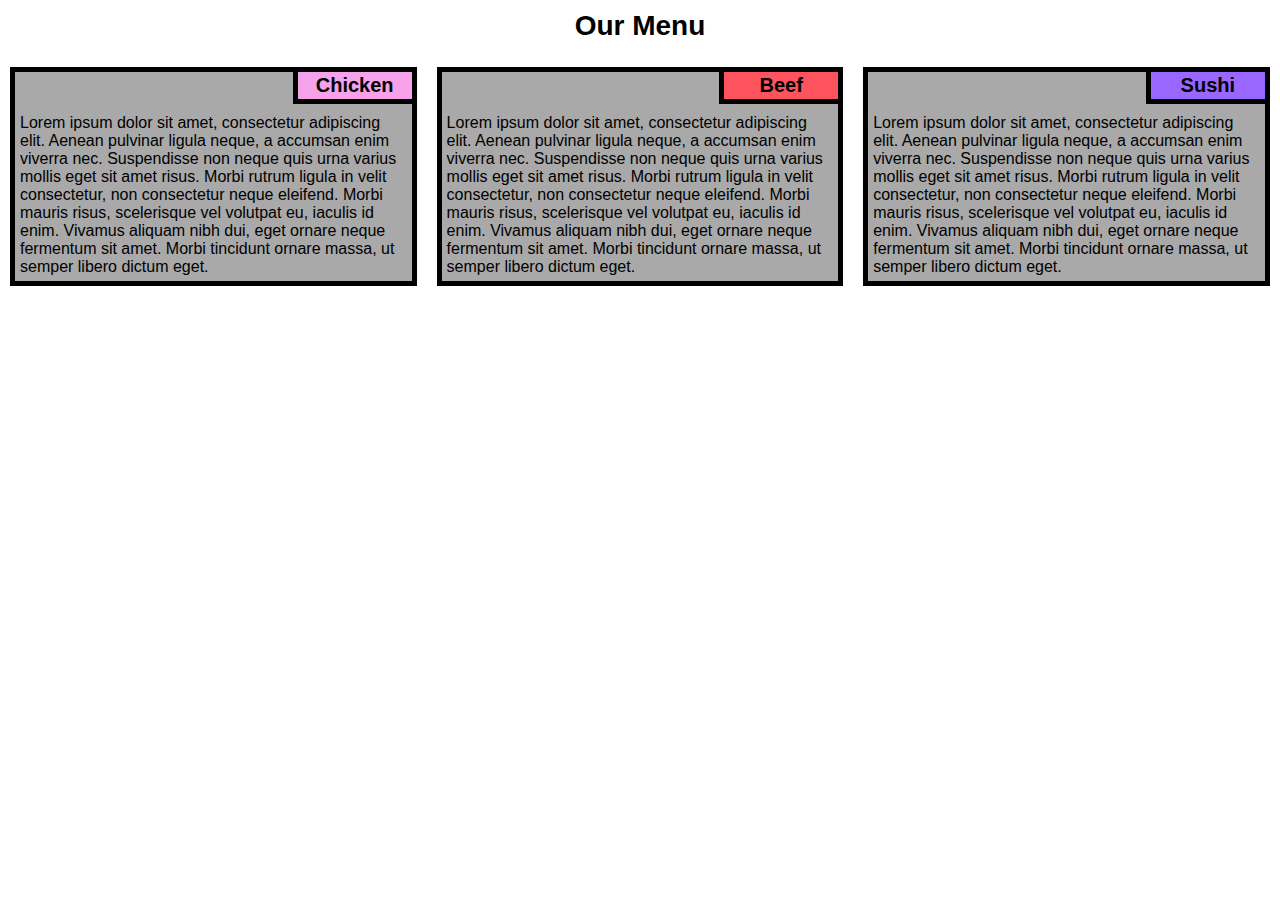
<file: module2_solution/index.html>
<!DOCTYPE html>
<html>
<head>
	<meta charset="utf-8">
	<meta http-equiv="X-UA-Compatible" content="IE-edge">
	<meta name="viewport" content="width=device-width, initial-scale=1">
	<link rel="stylesheet" type="text/css" href="css/style.css"> 
	<title>Module 2 Assignment</title>
</head>
<body>
	<h1>Our Menu</h1>

	<div class="col-lg-4 col-md-6 col-sd-12">
		<div>
			<p class="label" id="chicken">Chicken</p>		
			<p  class="description">Lorem ipsum dolor sit amet, consectetur adipiscing elit. Aenean pulvinar ligula neque, a accumsan enim viverra nec. Suspendisse non neque quis urna varius mollis eget sit amet risus. Morbi rutrum ligula in velit consectetur, non consectetur neque eleifend. Morbi mauris risus, scelerisque vel volutpat eu, iaculis id enim. Vivamus aliquam nibh dui, eget ornare neque fermentum sit amet. Morbi tincidunt ornare massa, ut semper libero dictum eget.</p>
		</div>
	</div>

	<div class="col-lg-4 col-md-6 col-sd-12">
		<div>
			<p class="label" id="beef">Beef</p>
			<p class="description">Lorem ipsum dolor sit amet, consectetur adipiscing elit. Aenean pulvinar ligula neque, a accumsan enim viverra nec. Suspendisse non neque quis urna varius mollis eget sit amet risus. Morbi rutrum ligula in velit consectetur, non consectetur neque eleifend. Morbi mauris risus, scelerisque vel volutpat eu, iaculis id enim. Vivamus aliquam nibh dui, eget ornare neque fermentum sit amet. Morbi tincidunt ornare massa, ut semper libero dictum eget.</p>
		</div>
	</div>

	<div class="col-lg-4 col-md-12 col-sd-12">
		<div>
			<p class="label" id="sushi">Sushi</p>
			<p class="description">Lorem ipsum dolor sit amet, consectetur adipiscing elit. Aenean pulvinar ligula neque, a accumsan enim viverra nec. Suspendisse non neque quis urna varius mollis eget sit amet risus. Morbi rutrum ligula in velit consectetur, non consectetur neque eleifend. Morbi mauris risus, scelerisque vel volutpat eu, iaculis id enim. Vivamus aliquam nibh dui, eget ornare neque fermentum sit amet. Morbi tincidunt ornare massa, ut semper libero dictum eget.</p>
		</div>
	</div>


</body>
</html>
</file>
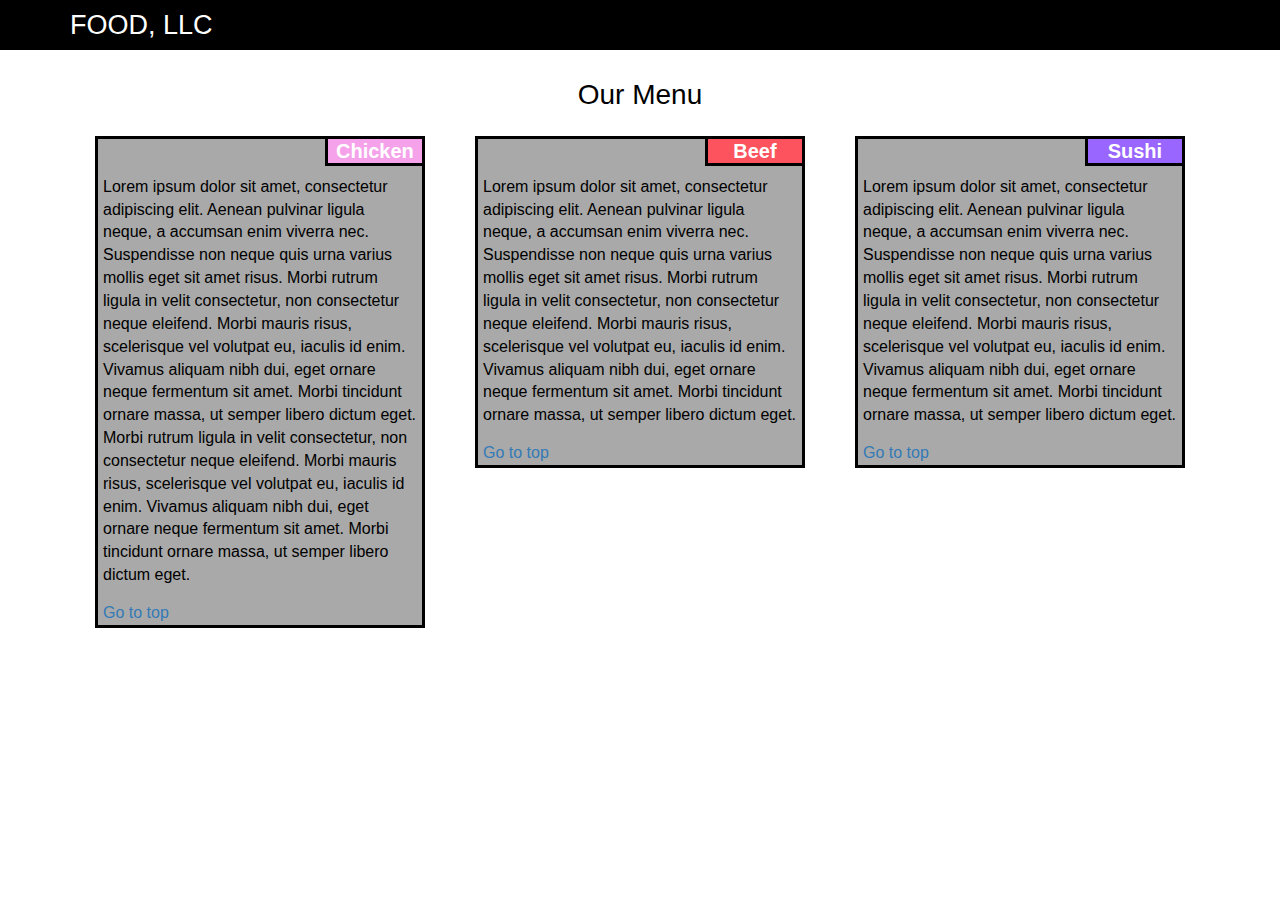
<file: module3_solution/index.html>
<!DOCTYPE html>
<html>
<head>
	<meta charset="utf-8">
	<meta name="viewport" content="width=device-width, initial-scale=1">
	<title>Module 3 Assignment</title>
	<link rel="stylesheet" type="text/css" href="css/bootstrap.min.css">
	<link rel="stylesheet" type="text/css" href="css/style.css">
	<link href='https://fonts.googleapis.com/css?family=Oxygen:400,300,700' rel='stylesheet' type='text/css'>
</head>
<body>
	<header>
		<nav id="header-nav" class="navbar navbar-default">
			<div class="container">
				<div class="navbar-header">
					<a class="navbar-brand" href="#">
						<h1>Food, LLC</h1>
					</a>
					<button type="button" class="navbar-toggle collapsed visible-xs" data-toggle="collapse" data-target="#collapsable-nav" aria-controls="collapsable-nav" aria-expanded="false">
						<span class="sr-only">Toggle navigation</span>
						<span class="icon-bar"></span>
						<span class="icon-bar"></span>
						<span class="icon-bar"></span>
					</button>
				</div> <!-- .navbar-header -->
				<div id="collapsable-nav" class="collapse navbar-collapse">
					<ul id="navbar-list" class="nav navbar-nav navbar-right visible-xs">
			            <li><span>Chicken</span><hr></li>
			            <li><span>Beef</span><hr></li>
			            <li><span>Sushi</span><hr></li>
					</ul>
				</div> <!-- #collapsable-nav -->
			</div> <!-- .container -->
		</nav> <!-- #header-nav -->
	</header>	

	<div id="main-content" class="container">
		<h1>Our Menu</h1>
		<div class="col-md-4 col-sm-6 col-xs-12">
			<div>
				<p class="label" id="chicken">Chicken</p>		
				<p  class="description">Lorem ipsum dolor sit amet, consectetur adipiscing elit. Aenean pulvinar ligula neque, a accumsan enim viverra nec. Suspendisse non neque quis urna varius mollis eget sit amet risus. Morbi rutrum ligula in velit consectetur, non consectetur neque eleifend. Morbi mauris risus, scelerisque vel volutpat eu, iaculis id enim. Vivamus aliquam nibh dui, eget ornare neque fermentum sit amet. Morbi tincidunt ornare massa, ut semper libero dictum eget.  Morbi rutrum ligula in velit consectetur, non consectetur neque eleifend. Morbi mauris risus, scelerisque vel volutpat eu, iaculis id enim. Vivamus aliquam nibh dui, eget ornare neque fermentum sit amet. Morbi tincidunt ornare massa, ut semper libero dictum eget.</p>
				<a href="#top">Go to top</a>
			</div>
		</div>

		<div class="col-md-4 col-sm-6 col-xs-12">
			<div>
				<p class="label text-center" id="beef">Beef</p>
				<p class="description">Lorem ipsum dolor sit amet, consectetur adipiscing elit. Aenean pulvinar ligula neque, a accumsan enim viverra nec. Suspendisse non neque quis urna varius mollis eget sit amet risus. Morbi rutrum ligula in velit consectetur, non consectetur neque eleifend. Morbi mauris risus, scelerisque vel volutpat eu, iaculis id enim. Vivamus aliquam nibh dui, eget ornare neque fermentum sit amet. Morbi tincidunt ornare massa, ut semper libero dictum eget.</p>
				<a href="#top">Go to top</a>
			</div>
		</div>

		<div class="col-md-4 col-sm-12 col-xs-12">
			<div>
				<p class="label" id="sushi">Sushi</p>
				<p class="description">Lorem ipsum dolor sit amet, consectetur adipiscing elit. Aenean pulvinar ligula neque, a accumsan enim viverra nec. Suspendisse non neque quis urna varius mollis eget sit amet risus. Morbi rutrum ligula in velit consectetur, non consectetur neque eleifend. Morbi mauris risus, scelerisque vel volutpat eu, iaculis id enim. Vivamus aliquam nibh dui, eget ornare neque fermentum sit amet. Morbi tincidunt ornare massa, ut semper libero dictum eget.</p>
				<a href="#top">Go to top</a>
			</div>
		</div>
	</div><!-- #main-content .container-->

	<!-- jQuery (Bootstrap JS plugins depend on it) -->
	<script src="js/jquery-2.1.4.min.js"></script>
	<script src="js/bootstrap.min.js"></script>
</body>
</html>
</file>
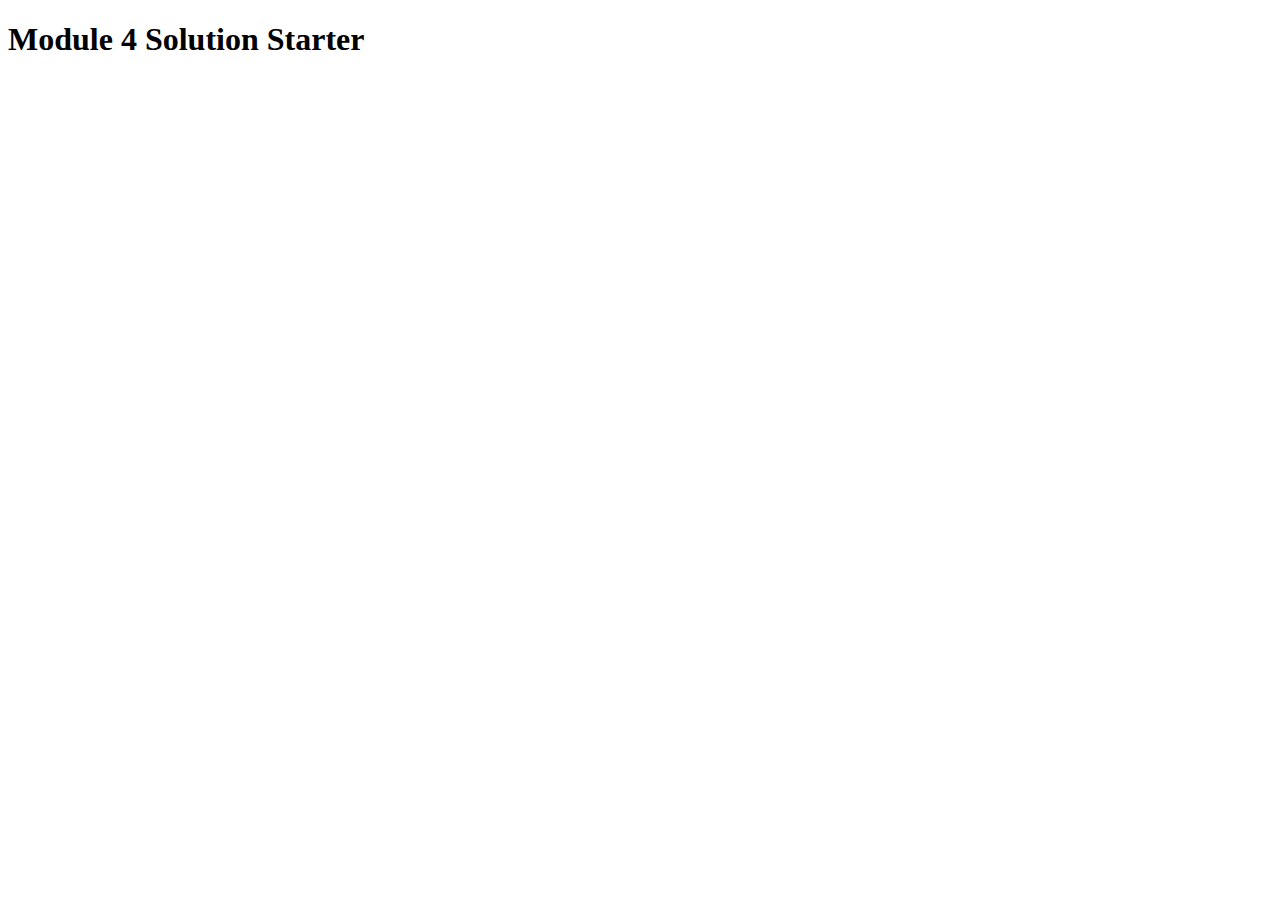
<file: module4_solution/index.html>
<!DOCTYPE html>
<html>
<head>
  <meta charset="utf-8">
  <title>Module 4 Solution Starter</title>
  <script>
    var names = []; // DO NOT REMOVE
  </script>
  <script src="SpeakHello.js"></script>
  <script src="SpeakGoodBye.js"></script>
  <script src="script.js"></script>
</head>
<body>
  <h1>Module 4 Solution Starter</h1>
</body>
</html>
</file>
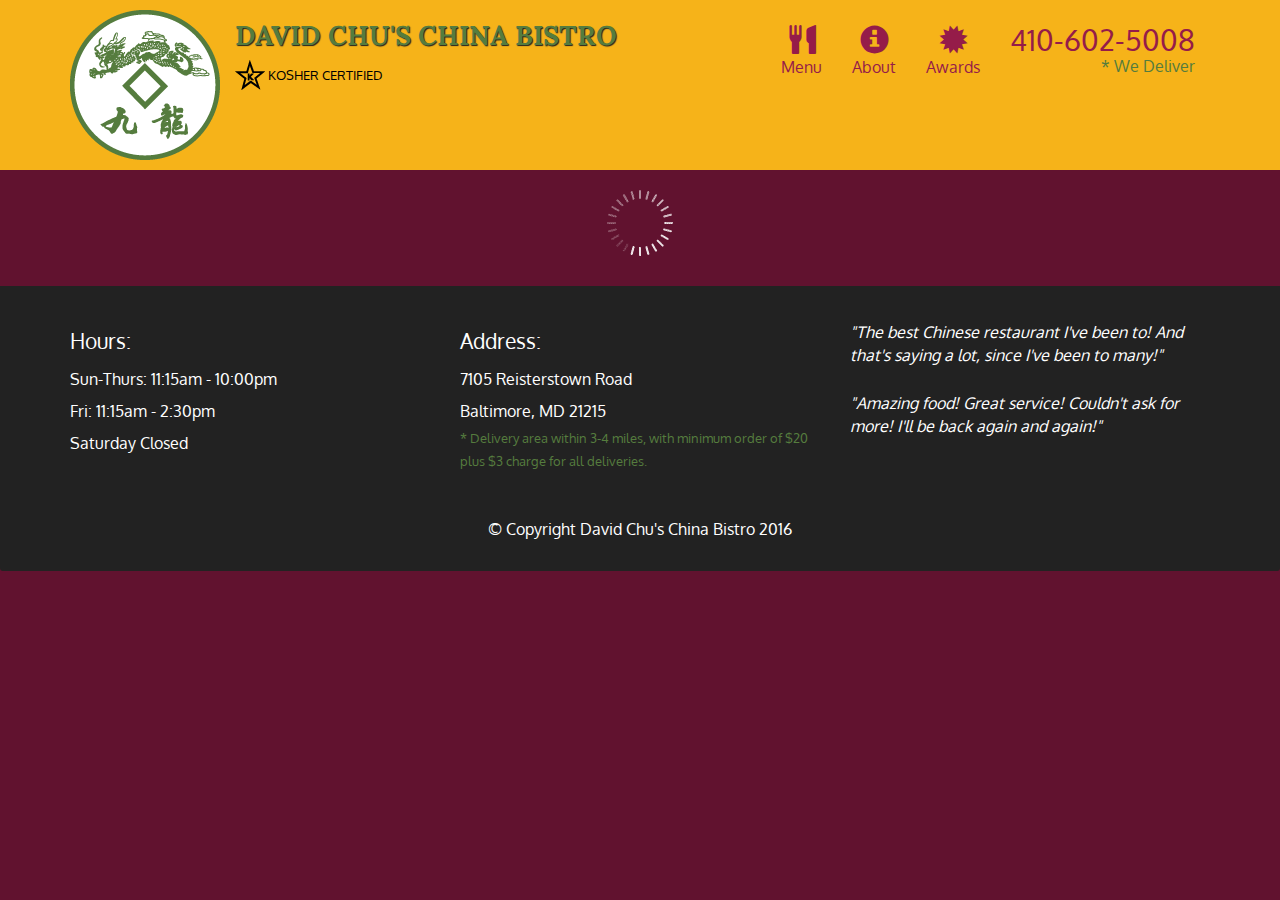
<file: module5_solution/index.html>
<!doctype html>
<html lang="en">
  <head>
    <meta charset="utf-8">
    <meta http-equiv="X-UA-Compatible" content="IE=edge">
    <meta name="viewport" content="width=device-width, initial-scale=1">
    <title>David Chu's China Bistro</title>
    <link rel="stylesheet" href="css/bootstrap.min.css">
    <link rel="stylesheet" href="css/styles.css">
    <link href='https://fonts.googleapis.com/css?family=Oxygen:400,300,700' rel='stylesheet' type='text/css'>
    <link href='https://fonts.googleapis.com/css?family=Lora' rel='stylesheet' type='text/css'>
  </head>
<body>
  <header>
    <nav id="header-nav" class="navbar navbar-default">
      <div class="container">
        <div class="navbar-header">
          <a href="index.html" class="pull-left visible-md visible-lg">
            <div id="logo-img" alt="Logo image"></div>
          </a>

          <div class="navbar-brand">
            <a href="index.html"><h1>David Chu's China Bistro</h1></a>
            <p>
              <img src="images/star-k-logo.png" alt="Kosher certification">
              <span>Kosher Certified</span>
            </p>
          </div>

          <button id="navbarToggle" type="button" class="navbar-toggle collapsed" data-toggle="collapse" data-target="#collapsable-nav" aria-expanded="false">
            <span class="sr-only">Toggle navigation</span>
            <span class="icon-bar"></span>
            <span class="icon-bar"></span>
            <span class="icon-bar"></span>
          </button>
        </div>
        
        <div id="collapsable-nav" class="collapse navbar-collapse">
           <ul id="nav-list" class="nav navbar-nav navbar-right">
            <li id="navHomeButton" class="visible-xs active">
              <a href="index.html">
                <span class="glyphicon glyphicon-home"></span> Home</a>
            </li>
            <li id="navMenuButton">
              <a href="#" onclick="$dc.loadMenuCategories();">
                <span class="glyphicon glyphicon-cutlery"></span><br class="hidden-xs"> Menu</a>
            </li>
            <li>
              <a href="#">
                <span class="glyphicon glyphicon-info-sign"></span><br class="hidden-xs"> About</a>
            </li>
            <li>
              <a href="#">
                <span class="glyphicon glyphicon-certificate"></span><br class="hidden-xs"> Awards</a>
            </li>
            <li id="phone" class="hidden-xs">
              <a href="tel:410-602-5008">
                <span>410-602-5008</span></a><div>* We Deliver</div>
            </li>
          </ul><!-- #nav-list -->
        </div><!-- .collapse .navbar-collapse -->
      </div><!-- .container -->
    </nav><!-- #header-nav -->
  </header>

  <div id="call-btn" class="visible-xs">
    <a class="btn" href="tel:410-602-5008">
    <span class="glyphicon glyphicon-earphone"></span>
    410-602-5008
    </a>
  </div>
  <div id="xs-deliver" class="text-center visible-xs">* We Deliver</div>

  <div id="main-content" class="container"></div>

  <footer class="panel-footer">
    <div class="container">
      <div class="row">
        <section id="hours" class="col-sm-4">
          <span>Hours:</span><br>
          Sun-Thurs: 11:15am - 10:00pm<br>
          Fri: 11:15am - 2:30pm<br>
          Saturday Closed
          <hr class="visible-xs">
        </section>
        <section id="address" class="col-sm-4">
          <span>Address:</span><br>
          7105 Reisterstown Road<br>
          Baltimore, MD 21215
          <p>* Delivery area within 3-4 miles, with minimum order of $20 plus $3 charge for all deliveries.</p>
          <hr class="visible-xs">
        </section>
        <section id="testimonials" class="col-sm-4">
          <p>"The best Chinese restaurant I've been to! And that's saying a lot, since I've been to many!"</p>
          <p>"Amazing food! Great service! Couldn't ask for more! I'll be back again and again!"</p>
        </section>
      </div>
      <div class="text-center">&copy; Copyright David Chu's China Bistro 2016</div>
    </div>
  </footer>

  <!-- jQuery (Bootstrap JS plugins depend on it) -->
  <script src="js/jquery-2.1.4.min.js"></script>
  <script src="js/bootstrap.min.js"></script>
  <script src="js/ajax-utils.js"></script>
  <script src="js/script.js"></script>
</body>
</html>
</file>
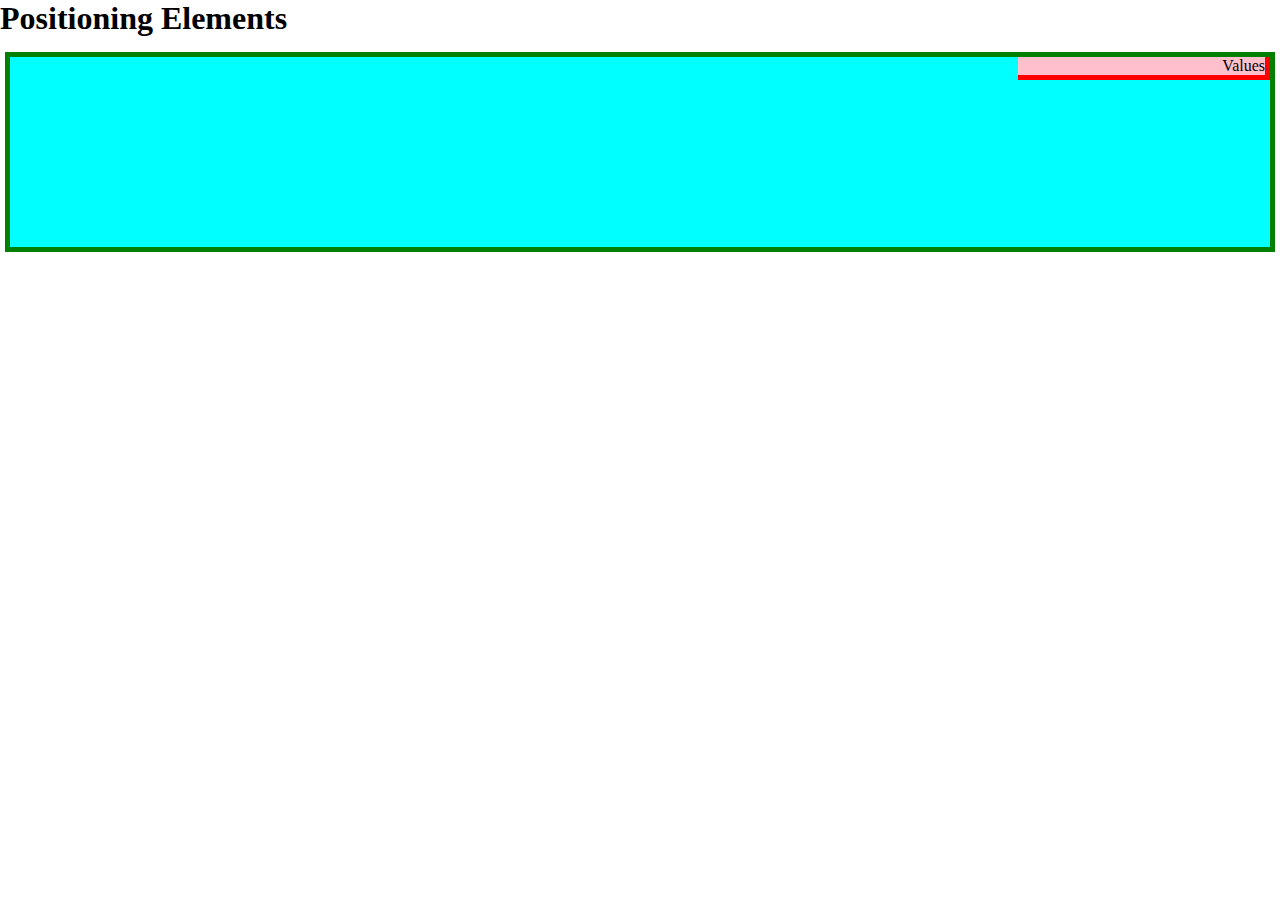
<file: site/positioning-after.html>
<!DOCTYPE html>
<html>
<head>
<meta charset="utf-8">
<link rel="stylesheet" type="text/css" href="css\style.css">
<title>Positioning Elements</title>
</head>
<body>
<h1>Positioning Elements</h1>

<div id="container">
  <div>
    <p id="p1">Values</p>
  </div>
</div>

</body>
</html>
</file>
<file: module2_solution/css/style.css>
/********** Base styles **********/
* {
  box-sizing: border-box;
  margin: 0;
  padding: 0;
  font-family: Arial, Helvetica, sans-serif;
}

h1 {
  margin-top: 10px;
  margin-bottom: 15px;
  text-align: center;
  font-size: 1.75em;
}

div > div {
	position: relative;
	border: 5px solid black;
	background-color: rgb(169,169,169);
	margin: 10px;
  font-size: 1em;

}

/* Provide CSS for the Lopem text parts*/
.description {
  clear: both;
  padding: 5px;
  text-overflow: auto;
  font-size: 1em;
}

/* Provide CSS for the section headers*/
.label{
	text-align: center;
  font-weight: bold;
  width: 30%;
  float: right;
	border: 5px solid black;
  border-right: 0;
  border-top: 0;
  padding: 2px;
  margin-bottom: 5px;
  font-size: 1.25em;
}

/* Provide CSS for the respective specific section*/
#chicken {
	background-color: #F5A2EA;
}

#beef {
  background-color: #FC535E;
}

#sushi{
  background-color: #9966FF;
}


/* Simple Responsive Framework. */
.row {
  width: 100%;
}

/*	
 *	Large Device
 *	992px and above
 */
@media (min-width: 993px){
	.col-lg-1,
	.col-lg-2,
	.col-lg-3,
	.col-lg-4,
	.col-lg-5,
	.col-lg-6,
	.col-lg-7,
	.col-lg-8,
	.col-lg-9,
	.col-lg-10,
	.col-lg-11,
	.col-lg-12 {
		float: left;
	}

  .col-lg-1 { width: 8.33%; }
  .col-lg-2 { width: 16.66%; }
  .col-lg-3 { width: 25%; }
  .col-lg-4 { width: 33.33%; }
  .col-lg-5 { width: 41.66%; }
  .col-lg-6 { width: 50%; }
  .col-lg-7 { width: 58.33%; }
  .col-lg-8 { width: 66.66%; }
  .col-lg-9 { width: 74.99%; }
  .col-lg-10 { width: 83.33%; }
  .col-lg-11 { width: 91.66%; }
  .col-lg-12 { width: 100%; }	
}

/*
 * Medium Devices
 * between 768px and 991px, inclusively
 */
@media (min-width: 768px) and (max-width: 991px){
  .col-md-1,
  .col-md-2,
  .col-md-3,
  .col-md-4,
  .col-md-5,
  .col-md-6,
  .col-md-7,
  .col-md-8,
  .col-md-9,
  .col-md-10,
  .col-md-11,
  .col-md-12 {
    float: left;
  }

  .col-md-1 { width: 8.33%; }
  .col-md-2 { width: 16.66%; }
  .col-md-3 { width: 25%; }
  .col-md-4 { width: 33.33%; }
  .col-md-5 { width: 41.66%; }
  .col-md-6 { width: 50%; }
  .col-md-7 { width: 58.33%; }
  .col-md-8 { width: 66.66%; }
  .col-md-9 { width: 74.99%; }
  .col-md-10 { width: 83.33%; }
  .col-md-11 { width: 91.66%; }
  .col-md-12 { width: 100%; } 
}

/*
 * Small Devices
 * equal to or less than 767px
 */
 @media (min-width: 0px) and (max-width: 767px){
  .col-sd-1,
  .col-sd-2,
  .col-sd-3,
  .col-sd-4,
  .col-sd-5,
  .col-sd-6,
  .col-sd-7,
  .col-sd-8,
  .col-sd-9,
  .col-sd-10,
  .col-sd-11,
  .col-sd-12 {
    float: left;
  }

  .col-sd-1 { width: 8.33%; }
  .col-sd-2 { width: 16.66%; }
  .col-sd-3 { width: 25%; }
  .col-sd-4 { width: 33.33%; }
  .col-sd-5 { width: 41.66%; }
  .col-sd-6 { width: 50%; }
  .col-sd-7 { width: 58.33%; }
  .col-sd-8 { width: 66.66%; }
  .col-sd-9 { width: 74.99%; }
  .col-sd-10 { width: 83.33%; }
  .col-sd-11 { width: 91.66%; }
  .col-sd-12 { width: 100%; } 
 }
</file>
<file: module3_solution/css/style.css>
* {
  box-sizing: border-box;
  margin: 0;
  padding: 0;
  font-family: Arial, Helvetica, sans-serif;
}
body {
  font-family: 'Oxygen', sans-serif;
  font-size: 16px;
  color: #000000;
}
#header-nav{
  background-color: #000000;
  color: #ffffff;
  border-radius: 0;
  border:0;
}
.navbar-brand h1{
    /*vertical-align: center;*/
    color:#fff;
    text-transform: uppercase;
    line-height: .75;
    font-size: 1.5em;
    margin: 0;
    padding: 0;
}
#collapsable-nav{
  margin-top: 5px;
  text-align: center;
}
/*#collapsable-nav > ul li > span{
  margin:auto;
}*/
#navbar-list li span + hr{
  width: 90%;
  margin: 5px auto;
  padding: 5px auto;
}
/***** Main Container *****/
#main-content h1 {
  margin-top: 10px;
  margin-bottom: 15px;
  text-align: center;
  font-size: 1.75em;
}
#main-content div > div {
  position: relative;
  border: 3px solid black;
  background-color: rgb(169,169,169);
  margin: 10px;
  font-size: 1em;
}
/* Provide CSS for the Lopem text parts*/
.description {
  clear: both;
  padding: 5px;
  text-overflow: auto;
  font-size: 1em;
}

.description+a{
  padding: 5px;
}
/* Provide CSS for the section headers*/
.label{
  text-align: center;
  font-weight: bold;
  width: 30%;
  float: right;
  border: 3px solid black;
  border-right: 0;
  border-top: 0;
  padding: 2px;
  margin-bottom: 5px;
  /*margin:auto;*/
  font-size: 1.25em;
  border-radius: 0;
}
/* Provide CSS for the respective specific section*/
#chicken {
  background-color: #F5A2EA;
}
#beef {
  background-color: #FC535E;
}
#sushi{
  background-color: #9966FF;
}
</file>
<file: module5_solution/css/styles.css>
body {
  font-size: 16px;
  color: #fff;
  background-color: #61122f;
  font-family: 'Oxygen', sans-serif;
}

/** HEADER **/
#header-nav {
  background-color: #f6b319;
  border-radius: 0;
  border: 0;
}

#logo-img {
  background: url('../images/restaurant-logo_large.png') no-repeat;
  width: 150px;
  height: 150px;
  margin: 10px 15px 10px 0;
}

.navbar-brand {
  padding-top: 25px;
}
.navbar-brand h1 { /* Restaurant name */
  font-family: 'Lora', serif;
  color: #557c3e;
  font-size: 1.5em;
  text-transform: uppercase;
  font-weight: bold;
  text-shadow: 1px 1px 1px #222;
  margin-top: 0;
  margin-bottom: 0;
  line-height: .75;
}
.navbar-brand a:hover, .navbar-brand a:focus {
  text-decoration: none;
}
.navbar-brand p { /* Kosher cert */
  color: #000;
  text-transform: uppercase;
  font-size: .7em;
  margin-top: 15px;
}
.navbar-brand p span { /* Star-K */
  vertical-align: middle;
}

#nav-list {
  margin-top: 10px;
}
#nav-list a {
  color: #951C49;
  text-align: center;
}
#nav-list a:hover {
  background: #E7E7E7;
}
#nav-list a span {
  font-size: 1.8em;
}

#phone {
  margin-top: 5px;
}
#phone a { /* Phone number */
  text-align: right;
  padding-bottom: 0;
}
#phone div { /* We Deliver */
  color: #557c3e;
  text-align: right;
  padding-right: 15px;
}

.navbar-header button.navbar-toggle, .navbar-header .icon-bar {
  border: 1px solid #61122f;
}
.navbar-header button.navbar-toggle {
  clear: both;
  margin-top: -30px;
}
/* END HEADER */

/* FOOTER */
.panel-footer {
  margin-top: 30px;
  padding-top: 35px;
  padding-bottom: 30px;
  background-color: #222;
  border-top: 0;
}
.panel-footer div.row {
  margin-bottom: 35px;
}
#hours, #address {
  line-height: 2;
}
#hours > span, #address > span {
  font-size: 1.3em;
}
#address p {
  color: #557c3e;
  font-size: .8em;
  line-height: 1.8;
}
#testimonials {
  font-style: italic;
}
#testimonials p:nth-child(2) {
  margin-top: 25px;
}
/* END FOOTER */



/* HOME PAGE */
.container .jumbotron {
  box-shadow: 0 0 50px #3F0C1F;
  border: 2px solid #3F0C1F;
}

#menu-tile, #specials-tile, #map-tile {
  height: 250px;
  width: 100%;
  margin-bottom: 15px;
  position: relative;
  border: 2px solid #3F0C1F;
  overflow: hidden;
}
#menu-tile:hover, #specials-tile:hover, #map-tile:hover {
  box-shadow: 0 1px 5px 1px #cccccc;
}
#menu-tile {
  background: url('../images/menu-tile.jpg') no-repeat;
  background-position: center;
}
#specials-tile {
  background: url('../images/specials-tile.jpg') no-repeat;
  background-position: center;
}
#menu-tile span, #specials-tile span, #map-tile span {
  position: absolute;
  bottom: 0;
  right: 0;
  width: 100%;
  text-align: center;
  font-size: 1.6em;
  text-transform: uppercase;
  background-color: #000;
  color: #fff;
  opacity: .8;
}
/* END HOME PAGE */

/* MENU CATEGORIES PAGE */
.category-tile { 
  position: relative;
  border: 2px solid #3F0C1F;
  overflow: hidden;
  width: 200px;
  height: 200px;
  margin: 0 auto 15px;
}
.category-tile span {
  position: absolute;
  bottom: 0;
  right: 0;
  width: 100%;
  text-align: center;
  font-size: 1.2em;
  text-transform: uppercase;
  background-color: #000;
  color: #fff;
  opacity: .8;
}
.category-tile:hover {
  box-shadow: 0 1px 5px 1px #cccccc;
}

#menu-categories-title + div {
  margin-bottom: 50px;
}
/* END MENU CATEGORIES PAGE */

/* SINGLE CATEGORY PAGE */
.menu-item-tile {
  margin-bottom: 25px;
}
.menu-item-tile hr {
  width: 80%;
}
.menu-item-tile .menu-item-price {
  font-size: 1.1em;
  text-align: right;
  margin-top: -15px;
  margin-right: -15px;
}
.menu-item-tile .menu-item-price span {
  font-size: .6em;
}
.menu-item-photo {
  position: relative;
  border: 2px solid #3F0C1F; 
  overflow: hidden;
  padding: 0;
  margin-right: -15px;
  margin-left: auto;
  margin-bottom: 20px;
  max-width: 250px;
}
.menu-item-photo div {
  position: absolute;
  bottom: 0;
  right: 0;
  width: 80px;
  background-color: #557c3e;
  text-align: center;
}
.menu-item-description {
  padding-right: 30px;
}
h3.menu-item-title {
  margin: 0 0 10px;
}
.menu-item-details {
  font-size: .9em;
  font-style: italic;
}
/* END SINGLE CATEGORY PAGE */


/********** Large devices only **********/
@media (min-width: 1200px) {
  .container .jumbotron {
    background: url('../images/jumbotron_1200.jpg') no-repeat;
    height: 675px;
  }
}

/********** Medium devices only **********/
@media (min-width: 992px) and (max-width: 1199px) {
  /* Header */
  #logo-img {
    background: url('../images/restaurant-logo_medium.png') no-repeat;
    width: 100px;
    height: 100px;
    margin: 5px 5px 5px 0;
  }
  /* End Header */

  /* Home Page */
  .container .jumbotron {
    background: url('../images/jumbotron_992.jpg') no-repeat;
    height: 558px;
  }
  /* End Home Page */
}

/********** Small devices only **********/
@media (min-width: 768px) and (max-width: 991px) {
  /* Home Page */
  .container .jumbotron {
    background: url('../images/jumbotron_768.jpg') no-repeat;
    height: 432px;
  }
  /* End Home Page */
}

/********** Extra small devices only **********/
@media (max-width: 767px) {
  /* Header */
  .navbar-brand {
    padding-top: 10px;
    height: 80px;
  }
  .navbar-brand h1 { /* Restaurant name */
    padding-top: 10px;
    font-size: 5vw; /* 1vw = 1% of viewport width */
  }
  .navbar-brand p { /* Kosher cert */
    font-size: .6em;
    margin-top: 12px;
  }
  .navbar-brand p img { /* Star-K */
    height: 20px;
  }

  #collapsable-nav a { /* Collapsed nav menu text */
    font-size: 1.2em;
  }
  #collapsable-nav a span { /* Collapsed nav menu glyph */
    font-size: 1em;
    margin-right: 5px;
  }

  #call-btn > a {
    font-size: 1.5em;
    display: block;
    margin: 0 20px;
    padding: 10px;
    border: 2px solid #fff;
    background-color: #f6b319;
    color: #951c49;
  }
  #xs-deliver {
    margin-top: 5px;
    font-size: .7em;
    letter-spacing: .1em;
    text-transform: uppercase;
  }
  /* End Header */

  /* Footer */
  .panel-footer section {
    margin-bottom: 30px;
    text-align: center;
  }
  .panel-footer section:nth-child(3) {
    margin-bottom: 0; /* margin already exists on the whole row */
  }
  .panel-footer section hr {
    width: 50%;
  }
  /* End Footer */

  /* Home Page */
  .container .jumbotron {
    margin-top: 30px;
    padding: 0;
  }
  #menu-tile, #specials-tile {
    width: 360px;
    margin: 0 auto 15px;
  }

  .menu-item-photo {
    margin-right: auto;
  }
  .menu-item-tile .menu-item-price {
    text-align: center;
  }
  .menu-item-description {
    text-align: center;;
  }
}


/********** Super extra small devices Only :-) (e.g., iPhone 4) **********/
@media (max-width: 479px) {
  /* Header */
  .navbar-brand h1 { /* Restaurant name */
    padding-top: 5px;
    font-size: 6vw;
  }
  /* End Header */
  
  /* Home page */
  #menu-tile, #specials-tile {
    width: 280px;
    margin: 0 auto 15px;
  }

  .col-xxs-12 {
    position: relative;
    min-height: 1px;
    padding-right: 15px;
    padding-left: 15px;
    float: left;
    width: 100%;
  }
}
</file>
